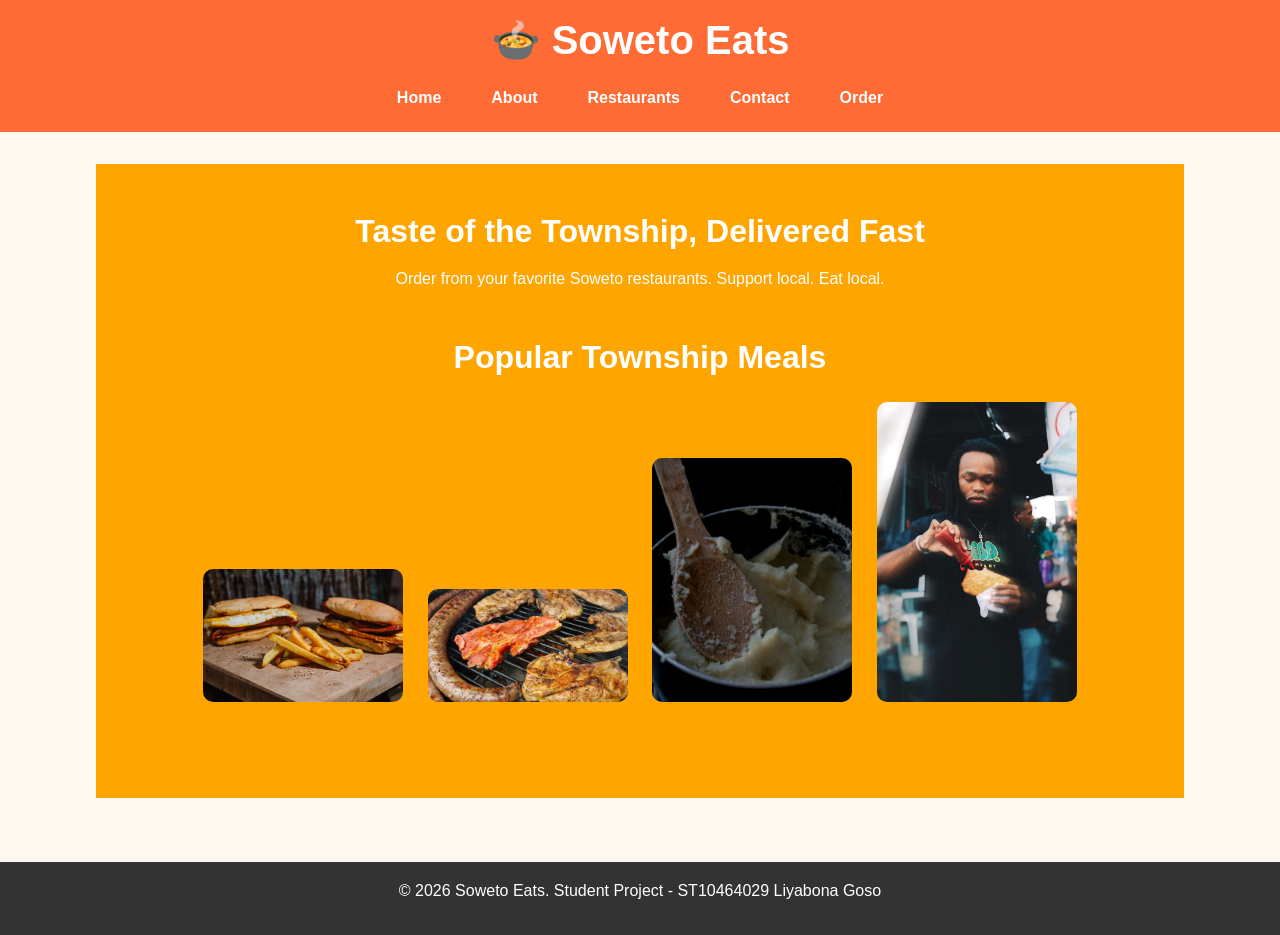
<file: index.html>
<!DOCTYPE html>
<html lang="en">
<head>
    <link rel="stylesheet" href="css/style.css">
    <meta charset="UTF-8">
    <title>Soweto Eats - Home</title>
    <link rel="stylesheet" href="css/style.css">
</head>
<body>
    <header>
        <h1>🍲 Soweto Eats</h1>
        <nav>
            <a href="index.html">Home</a>
            <a href="about.html">About</a>
            <a href="services.html">Restaurants</a>
            <a href="contact.html">Contact</a>
            <a href="enquiry.html">Order</a>
        </nav>
    </header>
    <main>
        <section class="hero">
            <h2>Taste of the Township, Delivered Fast</h2>
            <p>Order from your favorite Soweto restaurants. Support local. Eat local.</p>
          <section style="text-align:center; padding:30px;">
  <h2>Popular Township Meals</h2>
  
  <img src="images/kota.jpg" alt="Kota" width="200" style="margin:10px; border-radius:10px;">
  <img src="images/braai.jpg" alt="Braai" width="200" style="margin:10px; border-radius:10px;">
  <img src="images/pap.jpg" alt="Pap" width="200" style="margin:10px; border-radius:10px;">
  <img src="images/hero.jpg" alt="Hero" width="200" style="margin:10px; border-radius:10px;">
  
</section>
    </main>
    <footer>
        <p>&copy; 2026 Soweto Eats. Student Project - ST10464029 Liyabona Goso</p>
    </footer>
</body>
</html>
</file>
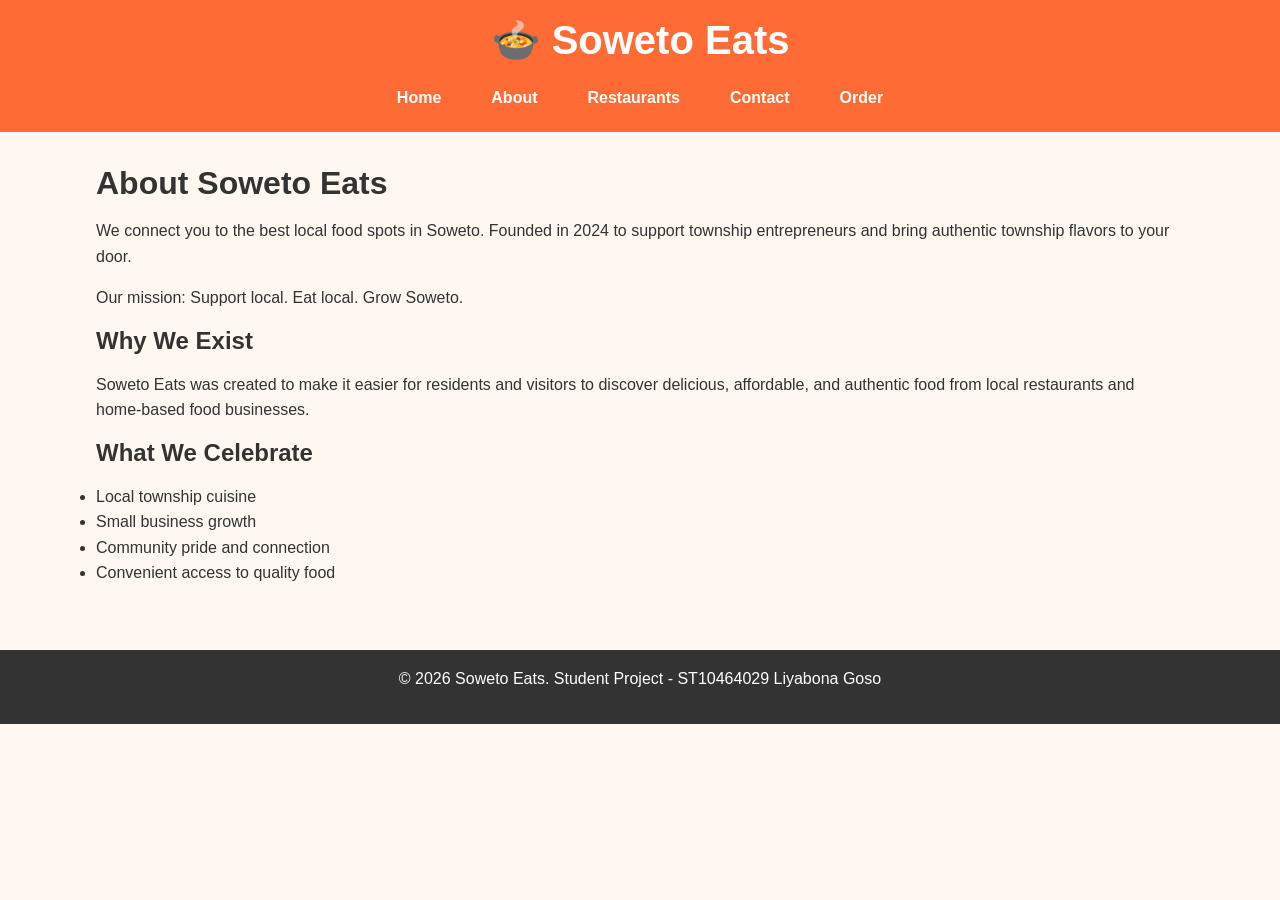
<file: about.html>
<!DOCTYPE html>
<html lang="en">
<head>
    <link rel="stylesheet" href="css/style.css">
    <meta charset="UTF-8">
    <meta name="viewport" content="width=device-width, initial-scale=1.0">
    <title>About Us - Soweto Eats</title>
    <link rel="stylesheet" href="css/style.css">
</head>
<body>
    <header>
        <h1>🍲 Soweto Eats</h1>
        <nav>
            <a href="index.html">Home</a>
            <a href="about.html">About</a>
            <a href="services.html">Restaurants</a>
            <a href="contact.html">Contact</a>
            <a href="enquiry.html">Order</a>
        </nav>
    </header>

    <main>
        <section>
            <h2>About Soweto Eats</h2>
            <p>We connect you to the best local food spots in Soweto. Founded in 2024 to support township entrepreneurs and bring authentic township flavors to your door.</p>
            <p>Our mission: Support local. Eat local. Grow Soweto.</p>
        </section>

        <section>
            <h3>Why We Exist</h3>
            <p>Soweto Eats was created to make it easier for residents and visitors to discover delicious, affordable, and authentic food from local restaurants and home-based food businesses.</p>
        </section>

        <section>
            <h3>What We Celebrate</h3>
            <ul>
                <li>Local township cuisine</li>
                <li>Small business growth</li>
                <li>Community pride and connection</li>
                <li>Convenient access to quality food</li>
            </ul>
        </section>
    </main>

    <footer>
        <p>&copy; 2026 Soweto Eats. Student Project - ST10464029 Liyabona Goso</p>
    </footer>
</body>
</html>
</file>
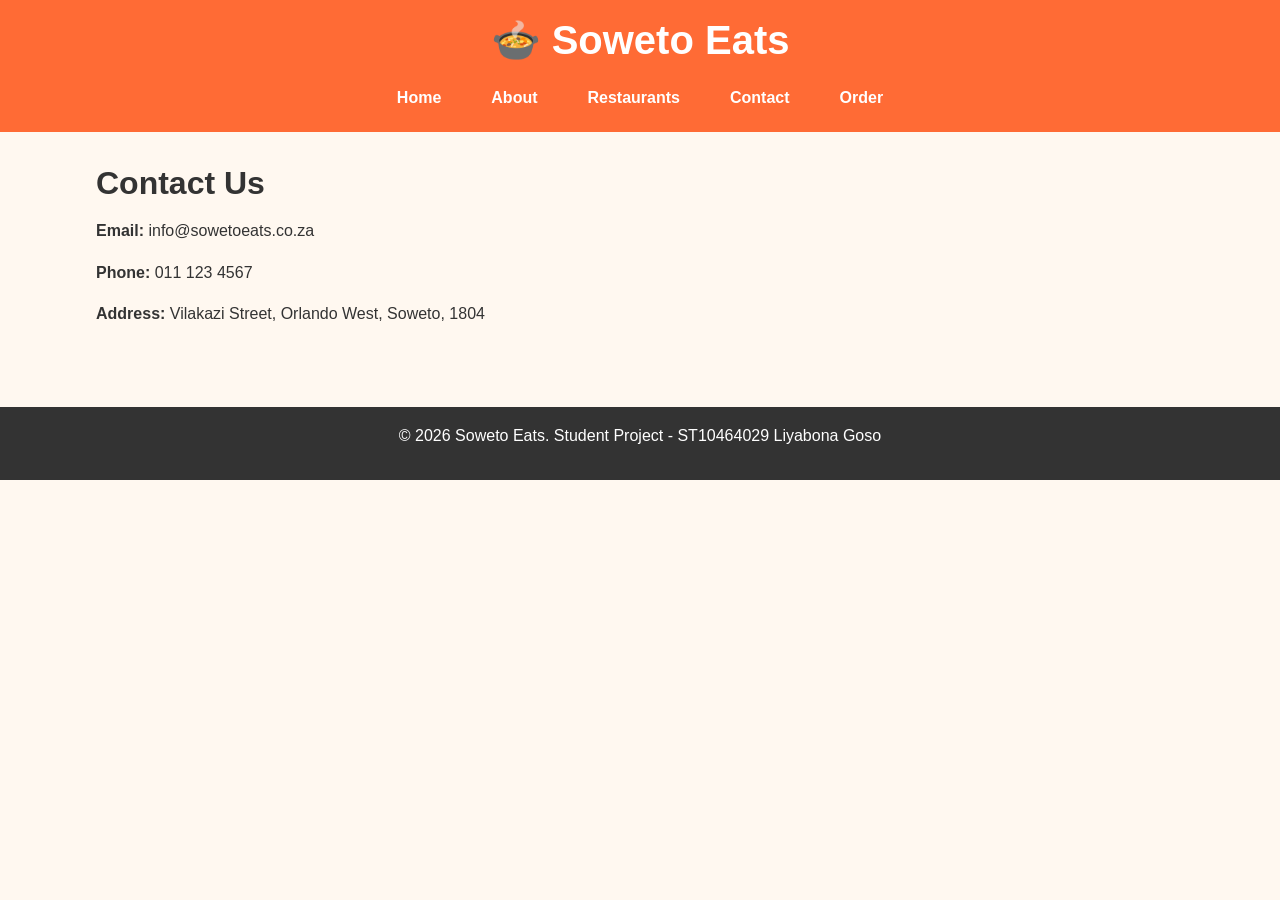
<file: contact.html>
<!DOCTYPE html>
<html lang="en">
<head>
    <link rel="stylesheet" href="css/style.css">
    <meta charset="UTF-8">
    <title>Contact - Soweto Eats</title>
    <link rel="stylesheet" href="css/style.css">
</head>
<body>
    <header>
        <h1>🍲 Soweto Eats</h1>
        <nav>
            <a href="index.html">Home</a>
            <a href="about.html">About</a>
            <a href="services.html">Restaurants</a>
            <a href="contact.html">Contact</a>
            <a href="enquiry.html">Order</a>
        </nav>
    </header>
    <main>
        <h2>Contact Us</h2>
        <p><b>Email:</b> info@sowetoeats.co.za</p>
        <p><b>Phone:</b> 011 123 4567</p>
        <p><b>Address:</b> Vilakazi Street, Orlando West, Soweto, 1804</p>
    </main>
    <footer>
        <p>&copy; 2026 Soweto Eats. Student Project - ST10464029 Liyabona Goso</p>
    </footer>
</body>
</html>
</file>
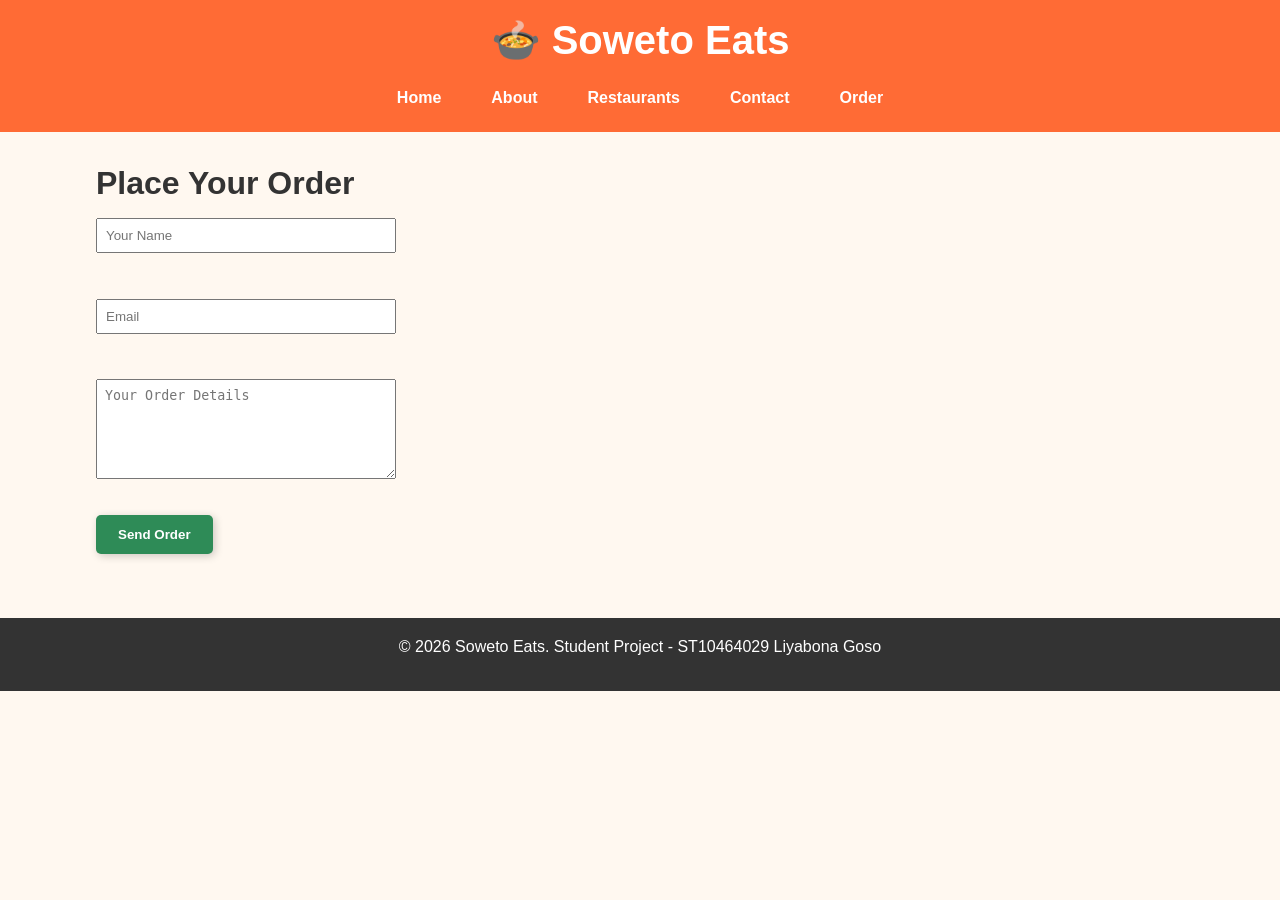
<file: enquiry.html>
<!DOCTYPE html>
<html lang="en">
<head>
    <link rel="stylesheet" href="css/style.css">
    <meta charset="UTF-8">
    <title>Place Order - Soweto Eats</title>
    <link rel="stylesheet" href="css/style.css">
</head>
<body>
    <header>
        <h1>🍲 Soweto Eats</h1>
        <nav>
            <a href="index.html">Home</a>
            <a href="about.html">About</a>
            <a href="services.html">Restaurants</a>
            <a href="contact.html">Contact</a>
            <a href="enquiry.html">Order</a>
        </nav>
    </header>
    <main>
        <h2>Place Your Order</h2>
        <form>
            <input type="text" placeholder="Your Name" style="display:block; margin:10px 0; padding:8px; width:300px;"><br>
            <input type="email" placeholder="Email" style="display:block; margin:10px 0; padding:8px; width:300px;"><br>
            <textarea placeholder="Your Order Details" style="display:block; margin:10px 0; padding:8px; width:300px; height:100px;"></textarea><br>
            <button type="submit" class="btn">Send Order</button>
        </form>
    </main>
    <footer>
        <p>&copy; 2026 Soweto Eats. Student Project - ST10464029 Liyabona Goso</p>
    </footer>
</body>
</html>
</file>
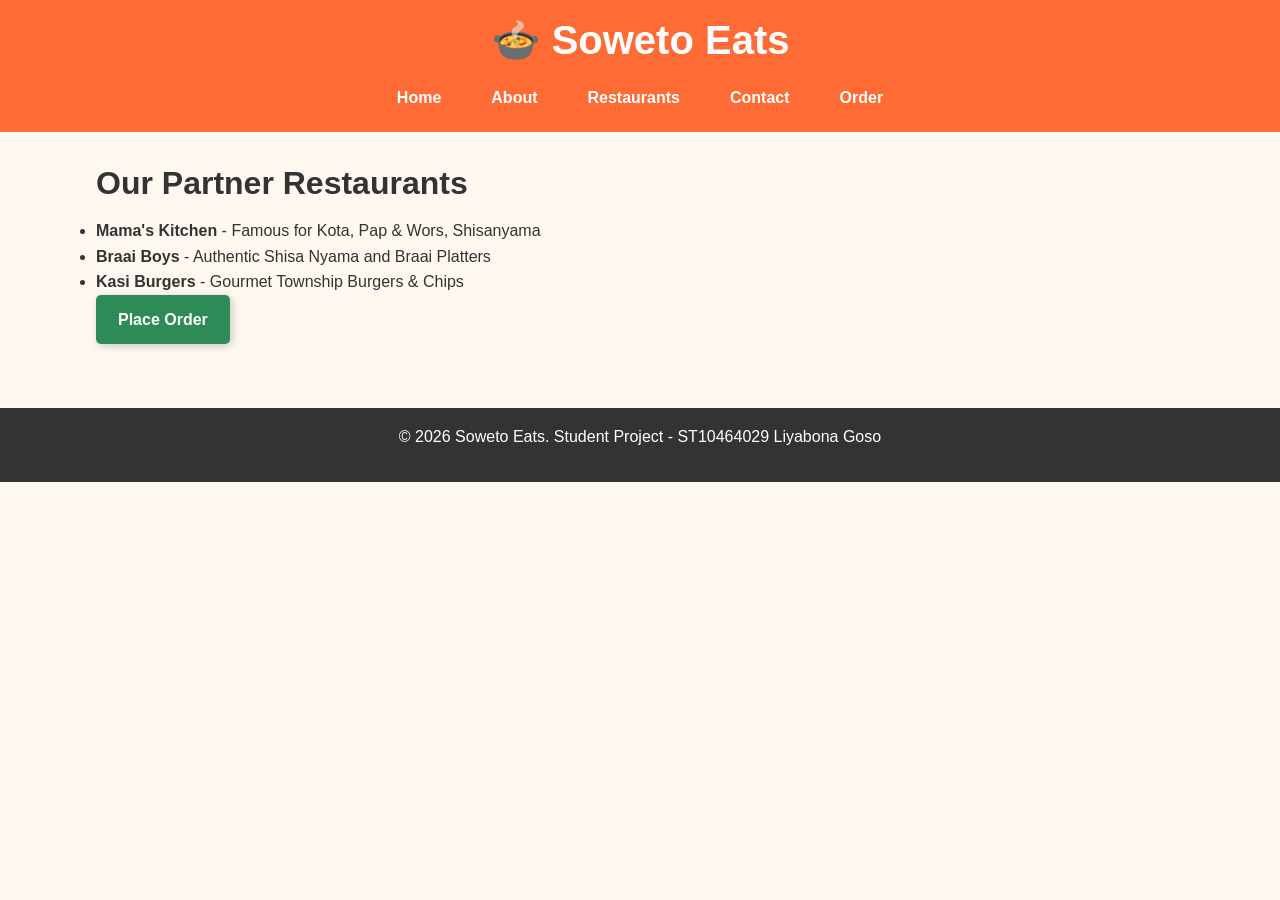
<file: services.html>
<!DOCTYPE html>
<html lang="en">
<head>
    <link rel="stylesheet" href="css/style.css">
    <meta charset="UTF-8">
    <title>Restaurants - Soweto Eats</title>
    <link rel="stylesheet" href="css/style.css">
</head>
<body>
    <header>
        <h1>🍲 Soweto Eats</h1>
        <nav>
            <a href="index.html">Home</a>
            <a href="about.html">About</a>
            <a href="services.html">Restaurants</a>
            <a href="contact.html">Contact</a>
            <a href="enquiry.html">Order</a>
        </nav>
    </header>
    <main>
        <h2>Our Partner Restaurants</h2>
        <ul>
            <li><b>Mama's Kitchen</b> - Famous for Kota, Pap & Wors, Shisanyama</li>
            <li><b>Braai Boys</b> - Authentic Shisa Nyama and Braai Platters</li>
            <li><b>Kasi Burgers</b> - Gourmet Township Burgers & Chips</li>
        </ul>
        <a href="enquiry.html" class="btn">Place Order</a>
    </main>
    <footer>
        <p>&copy; 2026 Soweto Eats. Student Project - ST10464029 Liyabona Goso</p>
    </footer>
</body>
</html>
</file>
<file: css/style.css>
/* ======================================================
	 POE PART 2 - css/style.css - FINAL VERSION
	 Student colours i kept: #FFF8F0 / #FF6B35 / #FFA500 / #2E8B57 / #333
	 ====================================================== */

/* [2.2 - Establish Base Style + CSS Reset] */
* {
	margin: 0;
	padding: 0;
	box-sizing: border-box;
}
:root {
	--bg: #FFF8F0;
	--orange: #FF6B35;
	--light-orange: #FFA500;
	--green: #2E8B57;
	--dark: #333;
}
/* [2.2 + 2.3 Typography] */
body {
	font-family: Arial, sans-serif;
	background: var(--bg);
	color: var(--dark);
	line-height: 1.6;
	font-size: 16px;
	font-weight: 400;
}
h1, h2, h3 {
	font-family: Arial, sans-serif;
	font-weight: 700;
	line-height: 1.2;
	margin-bottom: 1rem;
}
h1 { font-size: 2.5rem; }
h2 { font-size: 2rem; }
h3 { font-size: 1.5rem; }
p { margin-bottom: 1rem; }
/* [2.4 Layout Structure] - my old code upgraded */
header {
	background: var(--orange);
	color: white;
	padding: 1rem;
	text-align: center;
}
nav {
	display: flex;
	justify-content: center;
	align-items: center;
	flex-wrap: wrap;
	gap: 10px;
	margin-top: 0.5rem;
}
nav a {
	color: white;
	margin: 0 10px;
	text-decoration: none;
	font-weight: bold;
	padding: 5px 10px;
	transition: 0.3s;
}
.hero {
	background: var(--light-orange);
	color: white;
	padding: 3rem;
	text-align: center;
	display: flex;
	flex-direction: column;
	align-items: center;
	justify-content: center;
	min-height: 300px;
}
/* [2.5 Visual Styles + Interactivity] */
.btn {
	background: var(--green);
	color: white;
	padding: 10px 20px;
	text-decoration: none;
	border-radius: 5px;
	border: 2px solid transparent;
	box-shadow: 2px 2px 8px rgba(0,0,0,0.2);
	display: inline-block;
	font-weight: bold;
	transition: 0.3s;
}
.btn:hover {
	background: #1f6b42;
	transform: translateY(-2px);
	box-shadow: 4px 4px 12px rgba(0,0,0,0.3);
}
.btn:focus {
	outline: 2px solid var(--orange);
	outline-offset: 2px;
}
nav a:hover {
	color: var(--bg);
	text-decoration: underline;
}
nav a:focus {
	outline: 2px solid white;
}
main {
	padding: 2rem;
	max-width: 1200px;
	margin: 0 auto;
	width: 90%;
}
footer {
	background: var(--dark);
	color: white;
	text-align: center;
	padding: 1rem;
	margin-top: 2rem;
}
/* ======================================================
	 [3.1 + 3.2 Responsive Design - Breakpoints + Relative Units]
	 ====================================================== */

/* Tablet - 768px */
@media (max-width: 768px) {
	h1 { font-size: 1.8rem; }
	h2 { font-size: 1.5rem; }
  
	.hero {
		padding: 2rem 1rem;
		min-height: 200px;
	}
  
	nav {
		flex-direction: column;
	}
  
	main {
		padding: 1rem;
		width: 95%;
	}
}

/* Mobile - 480px */
@media (max-width: 480px) {
	body {
		font-size: 0.9rem;
	}
  
	header {
		padding: 0.8rem;
	}
  
	.hero {
		padding: 1.5rem 1rem;
	}
  
	.btn {
		width: 100%;
		text-align: center;
		padding: 12px;
	}
}
/* Fix Popular Meals layout */
.popular-meals, .meals, .food-grid {
  display: flex;
  flex-wrap: wrap;
  justify-content: center;
  align-items: flex-end;
  gap: 20px;
  padding: 20px;
}

.popular-meals img, .meals img, .food-grid img {
  width: 200px;
  height: 250px;
  object-fit: cover;
  border-radius: 10px;
}
</file>
